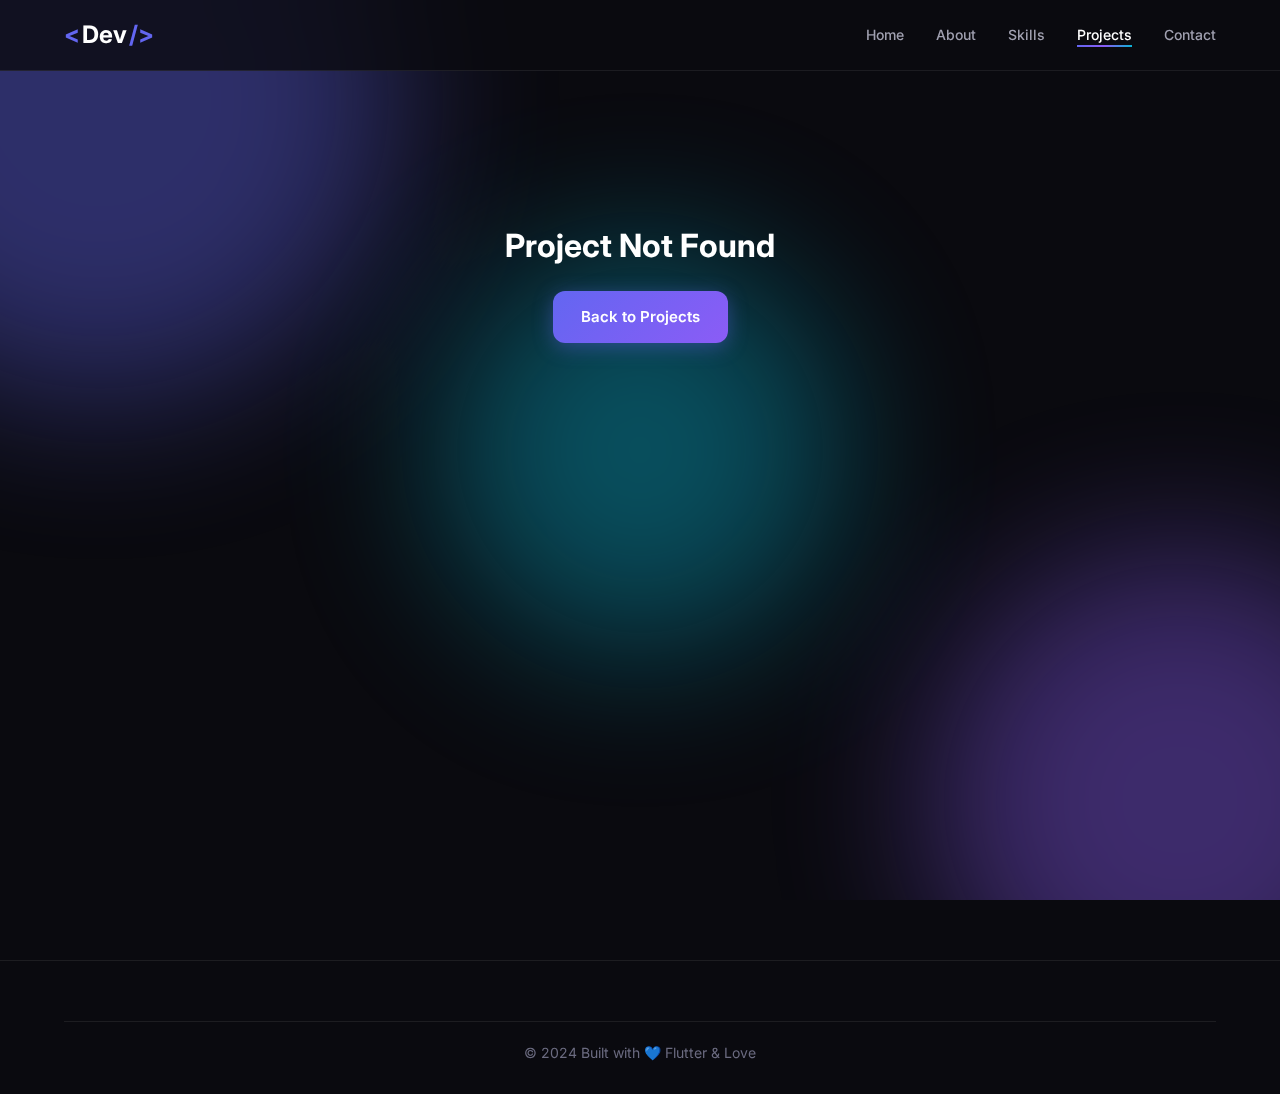
<file: project-details.html>
<!DOCTYPE html>
<html lang="en">

<head>
    <meta charset="UTF-8">
    <meta name="viewport" content="width=device-width, initial-scale=1.0">
    <meta name="description" content="Project Details">
    <title>Project Details | Portfolio</title>
    <link rel="preconnect" href="https://fonts.googleapis.com">
    <link rel="preconnect" href="https://fonts.gstatic.com" crossorigin>
    <link
        href="https://fonts.googleapis.com/css2?family=Inter:wght@300;400;500;600;700;800&family=JetBrains+Mono:wght@400;500&display=swap"
        rel="stylesheet">
    <link rel="stylesheet" href="style.css">
    <link rel="stylesheet" href="project-details.css">
</head>

<body>
    <div class="bg-animation">
        <div class="gradient-orb orb-1"></div>
        <div class="gradient-orb orb-2"></div>
        <div class="gradient-orb orb-3"></div>
    </div>

    <nav class="navbar">
        <div class="nav-container">
            <a href="index.html" class="nav-logo"><span class="logo-bracket">&lt;</span><span class="logo-text"
                    id="navLogoText">Dev</span><span class="logo-bracket">/&gt;</span></a>
            <ul class="nav-menu">
                <li><a href="index.html#home" class="nav-link">Home</a></li>
                <li><a href="index.html#about" class="nav-link">About</a></li>
                <li><a href="index.html#skills" class="nav-link">Skills</a></li>
                <li><a href="index.html#projects" class="nav-link active">Projects</a></li>
                <li><a href="index.html#contact" class="nav-link">Contact</a></li>
            </ul>
            <button class="nav-toggle" aria-label="Toggle navigation"><span class="hamburger"></span></button>
        </div>
    </nav>

    <main class="project-details-page">
        <div class="container">
            <!-- Back Button -->
            <a href="index.html#projects" class="back-btn">
                <svg width="20" height="20" viewBox="0 0 24 24" fill="none" stroke="currentColor" stroke-width="2">
                    <path d="M19 12H5M12 19l-7-7 7-7" />
                </svg>
                <span>Back to Projects</span>
            </a>

            <!-- Project Header -->
            <header class="project-header">
                <h1 class="project-title gradient-text" id="projectTitle">Loading...</h1>
            </header>


            <!-- Project Description -->
            <section class="project-description-section">
                <h2>About This Project</h2>
                <p id="projectDescription"></p>
            </section>

            <!-- Technologies & Features -->
            <section class="project-info-section" id="projectInfoSection">
                <div class="info-grid">
                    <div class="info-column">
                        <h3><svg width="20" height="20" viewBox="0 0 24 24" fill="none" stroke="currentColor"
                                stroke-width="2">
                                <path d="M12 2L2 7l10 5 10-5-10-5zM2 17l10 5 10-5M2 12l10 5 10-5" />
                            </svg> Technologies Used</h3>
                        <div class="tech-stack" id="techStack"></div>
                    </div>
                    <div class="info-column">
                        <h3><svg width="20" height="20" viewBox="0 0 24 24" fill="none" stroke="currentColor"
                                stroke-width="2">
                                <polyline points="22 11.08 12 19 2 11.08" />
                                <polyline points="22 4 12 11.92 2 4" />
                            </svg> Key Features</h3>
                        <ul class="features-list" id="featuresList"></ul>
                    </div>
                </div>
            </section>

            <!-- Project Links -->
            <section class="project-links-section" id="projectLinksSection" style="display: none;">
                <h2>Project Links</h2>
                <div class="project-links" id="projectLinks"></div>
            </section>

            <!-- Screenshots Gallery -->
            <section class="screenshots-section">
                <h2>Screenshots</h2>
                <div class="screenshots-grid" id="screenshotsGrid"></div>
            </section>

            <!-- Image Lightbox -->
            <div class="lightbox" id="lightbox">
                <button class="lightbox-close" onclick="closeLightbox()">&times;</button>
                <button class="lightbox-btn prev" onclick="changeLightboxImage(-1)">&#10094;</button>
                <img src="" alt="Screenshot" id="lightboxImage">
                <button class="lightbox-btn next" onclick="changeLightboxImage(1)">&#10095;</button>
                <div class="lightbox-counter"><span id="currentIndex">1</span> / <span id="totalImages">1</span></div>
            </div>
        </div>
    </main>

    <footer class="footer" style="margin-top: 60px;">
        <div class="container">
            <div class="footer-bottom">
                <p>&copy; 2024 Built with 💙 Flutter & Love</p>
            </div>
        </div>
    </footer>

    <script src="project-details.js"></script>
</body>

</html>
</file>
<file: style.css>
:root {
    --bg-primary: #0a0a0f;
    --bg-secondary: #12121a;
    --bg-tertiary: #1a1a25;
    --text-primary: #ffffff;
    --text-secondary: #a0a0b0;
    --text-muted: #6b6b80;
    --accent-primary: #6366f1;
    --accent-secondary: #8b5cf6;
    --accent-tertiary: #06b6d4;
    --gradient-1: linear-gradient(135deg, #6366f1 0%, #8b5cf6 50%, #06b6d4 100%);
    --gradient-2: linear-gradient(135deg, #6366f1 0%, #8b5cf6 100%);
    --border-color: rgba(255, 255, 255, 0.08);
    --shadow-sm: 0 2px 8px rgba(0, 0, 0, 0.3);
    --shadow-md: 0 4px 20px rgba(0, 0, 0, 0.4);
    --shadow-lg: 0 8px 40px rgba(0, 0, 0, 0.5);
    --radius-sm: 8px;
    --radius-md: 12px;
    --radius-lg: 20px;
    --radius-xl: 24px;
    --transition-fast: 0.2s ease;
    --transition-normal: 0.3s ease;
    --transition-slow: 0.5s ease;
}

*,
*::before,
*::after {
    box-sizing: border-box;
    margin: 0;
    padding: 0;
}

html {
    scroll-behavior: smooth;
}

body {
    font-family: 'Inter', -apple-system, BlinkMacSystemFont, sans-serif;
    background: var(--bg-primary);
    color: var(--text-primary);
    line-height: 1.6;
    overflow-x: hidden;
}

a {
    text-decoration: none;
    color: inherit;
}

ul {
    list-style: none;
}

img {
    max-width: 100%;
    height: auto;
}

button {
    font-family: inherit;
    cursor: pointer;
    border: none;
    background: none;
}

.container {
    max-width: 1200px;
    margin: 0 auto;
    padding: 0 24px;
}

.gradient-text {
    background: var(--gradient-1);
    -webkit-background-clip: text;
    -webkit-text-fill-color: transparent;
    background-clip: text;
}

/* Background Animation */
.bg-animation {
    position: fixed;
    top: 0;
    left: 0;
    width: 100%;
    height: 100%;
    pointer-events: none;
    z-index: -1;
    overflow: hidden;
}

.gradient-orb {
    position: absolute;
    border-radius: 50%;
    filter: blur(80px);
    opacity: 0.4;
    animation: float 20s ease-in-out infinite;
}

.orb-1 {
    width: 600px;
    height: 600px;
    background: var(--accent-primary);
    top: -200px;
    left: -200px;
}

.orb-2 {
    width: 500px;
    height: 500px;
    background: var(--accent-secondary);
    bottom: -150px;
    right: -150px;
    animation-delay: -7s;
}

.orb-3 {
    width: 400px;
    height: 400px;
    background: var(--accent-tertiary);
    top: 50%;
    left: 50%;
    transform: translate(-50%, -50%);
    animation-delay: -14s;
}

@keyframes float {

    0%,
    100% {
        transform: translate(0, 0) scale(1);
    }

    33% {
        transform: translate(30px, -30px) scale(1.05);
    }

    66% {
        transform: translate(-20px, 20px) scale(0.95);
    }
}

/* Navbar */
.navbar {
    position: fixed;
    top: 0;
    left: 0;
    right: 0;
    z-index: 1000;
    padding: 16px 0;
    background: rgba(10, 10, 15, 0.8);
    backdrop-filter: blur(20px);
    border-bottom: 1px solid var(--border-color);
}

.nav-container {
    display: flex;
    align-items: center;
    justify-content: space-between;
    max-width: 1200px;
    margin: 0 auto;
    padding: 0 24px;
}

.nav-logo {
    display: flex;
    align-items: center;
    font-size: 24px;
    font-weight: 700;
}

.logo-bracket {
    color: var(--accent-primary);
}

.logo-text {
    margin: 0 2px;
}

.nav-menu {
    display: flex;
    gap: 32px;
}

.nav-link {
    font-size: 14px;
    font-weight: 500;
    color: var(--text-secondary);
    transition: var(--transition-fast);
    position: relative;
}

.nav-link::after {
    content: '';
    position: absolute;
    bottom: -4px;
    left: 0;
    width: 0;
    height: 2px;
    background: var(--gradient-1);
    transition: var(--transition-fast);
}

.nav-link:hover,
.nav-link.active {
    color: var(--text-primary);
}

.nav-link:hover::after,
.nav-link.active::after {
    width: 100%;
}

.nav-toggle {
    display: none;
    width: 32px;
    height: 32px;
    position: relative;
}

.hamburger,
.hamburger::before,
.hamburger::after {
    width: 24px;
    height: 2px;
    background: var(--text-primary);
    position: absolute;
    left: 4px;
    transition: var(--transition-fast);
}

.hamburger {
    top: 50%;
    transform: translateY(-50%);
}

.hamburger::before {
    content: '';
    top: -8px;
}

.hamburger::after {
    content: '';
    top: 8px;
}

/* Hero */
.hero {
    min-height: 100vh;
    display: flex;
    align-items: center;
    padding: 120px 0 80px;
}

.hero-container {
    max-width: 1200px;
    margin: 0 auto;
    padding: 0 24px;
    display: grid;
    grid-template-columns: 1fr 1fr;
    gap: 60px;
    align-items: center;
}

.hero-badge {
    display: inline-flex;
    align-items: center;
    gap: 8px;
    padding: 8px 16px;
    background: rgba(99, 102, 241, 0.1);
    border: 1px solid rgba(99, 102, 241, 0.2);
    border-radius: 50px;
    font-size: 14px;
    font-weight: 500;
    color: var(--accent-primary);
    margin-bottom: 24px;
}

.hero-pretitle {
    font-size: 18px;
    color: var(--text-secondary);
    margin-bottom: 12px;
    font-weight: 500;
}

.badge-dot {
    width: 8px;
    height: 8px;
    background: #10b981;
    border-radius: 50%;
    animation: pulse 2s infinite;
}

@keyframes pulse {

    0%,
    100% {
        opacity: 1;
    }

    50% {
        opacity: 0.5;
    }
}

.hero-title {
    font-size: clamp(40px, 5vw, 64px);
    font-weight: 800;
    line-height: 1.1;
    margin-bottom: 24px;
}

.title-line {
    display: block;
}

.hero-description {
    font-size: 18px;
    color: var(--text-secondary);
    max-width: 500px;
    margin-bottom: 32px;
}

.hero-stats {
    display: flex;
    align-items: center;
    gap: 32px;
    margin-bottom: 40px;
}

.stat-item {
    text-align: center;
}

.stat-number {
    display: block;
    font-size: 32px;
    font-weight: 700;
    background: var(--gradient-1);
    -webkit-background-clip: text;
    background-clip: text;
    -webkit-text-fill-color: transparent;
}

.stat-label {
    font-size: 13px;
    color: var(--text-muted);
}

.stat-divider {
    width: 1px;
    height: 40px;
    background: var(--border-color);
}

.hero-cta {
    display: flex;
    gap: 16px;
}

.btn {
    display: inline-flex;
    align-items: center;
    gap: 8px;
    padding: 14px 28px;
    border-radius: var(--radius-md);
    font-size: 15px;
    font-weight: 600;
    transition: var(--transition-normal);
}

.btn-primary {
    background: var(--gradient-2);
    color: white;
    box-shadow: 0 4px 20px rgba(99, 102, 241, 0.4);
}

.btn-primary:hover {
    transform: translateY(-2px);
    box-shadow: 0 6px 30px rgba(99, 102, 241, 0.5);
}

.btn-secondary {
    background: transparent;
    border: 1px solid var(--border-color);
    color: var(--text-primary);
}

.btn-secondary:hover {
    background: rgba(255, 255, 255, 0.05);
    border-color: var(--accent-primary);
}

.btn-block {
    width: 100%;
    justify-content: center;
}

.hero-visual {
    position: relative;
}

.code-window {
    background: var(--bg-secondary);
    border: 1px solid var(--border-color);
    border-radius: var(--radius-lg);
    overflow: hidden;
    box-shadow: var(--shadow-lg);
}

.window-header {
    display: flex;
    align-items: center;
    gap: 12px;
    padding: 12px 16px;
    background: var(--bg-tertiary);
    border-bottom: 1px solid var(--border-color);
}

.window-dots {
    display: flex;
    gap: 8px;
}

.dot {
    width: 12px;
    height: 12px;
    border-radius: 50%;
}

.dot.red {
    background: #ef4444;
}

.dot.yellow {
    background: #eab308;
}

.dot.green {
    background: #22c55e;
}

.window-title {
    margin-left: auto;
    font-size: 12px;
    color: var(--text-muted);
    font-family: 'JetBrains Mono', monospace;
}

.window-content {
    padding: 24px;
    font-family: 'JetBrains Mono', monospace;
    font-size: 14px;
    line-height: 1.8;
}

.window-content pre {
    white-space: pre-wrap;
}

.code-keyword {
    color: #c678dd;
}

.code-class {
    color: #e5c07b;
}

.code-string {
    color: #98c379;
}

.code-function {
    color: #61afef;
}

.code-type {
    color: #e06c75;
}

.floating-elements {
    position: absolute;
    width: 100%;
    height: 100%;
    top: 0;
    left: 0;
    pointer-events: none;
}

.floating-icon {
    position: absolute;
    width: 60px;
    height: 60px;
    background: var(--bg-secondary);
    border: 1px solid var(--border-color);
    border-radius: var(--radius-md);
    display: flex;
    align-items: center;
    justify-content: center;
    padding: 12px;
    box-shadow: var(--shadow-md);
    animation: floatIcon 6s ease-in-out infinite;
}

.floating-icon img {
    width: 100%;
    height: 100%;
    object-fit: contain;
}

.floating-icon.flutter {
    top: -20px;
    right: 20%;
    animation-delay: 0s;
}

.floating-icon.laravel {
    bottom: 20%;
    right: -30px;
    animation-delay: -2s;
}

.floating-icon.kotlin {
    top: 40%;
    left: -40px;
    animation-delay: -4s;
}

@keyframes floatIcon {

    0%,
    100% {
        transform: translateY(0);
    }

    50% {
        transform: translateY(-15px);
    }
}

/* Sections */
.section-header {
    text-align: center;
    margin-bottom: 60px;
}

.section-tag {
    display: inline-block;
    padding: 6px 16px;
    background: rgba(99, 102, 241, 0.1);
    border: 1px solid rgba(99, 102, 241, 0.3);
    border-radius: 50px;
    font-size: 13px;
    color: var(--accent-primary);
    margin-bottom: 16px;
}

.section-title {
    font-size: clamp(32px, 4vw, 48px);
    font-weight: 700;
    margin-bottom: 16px;
}

.section-description {
    font-size: 16px;
    color: var(--text-secondary);
    max-width: 600px;
    margin: 0 auto;
}

/* About */
.about {
    padding: 100px 0;
}

.about-content {
    display: grid;
    grid-template-columns: 1fr;
    gap: 60px;
}

.about-text .lead {
    font-size: 20px;
    color: var(--text-primary);
    margin-bottom: 16px;
}

.about-text p {
    color: var(--text-secondary);
    margin-bottom: 24px;
}

.about-highlights {
    display: grid;
    gap: 20px;
    margin-top: 32px;
}

.highlight-item {
    display: flex;
    gap: 16px;
    padding: 20px;
    background: var(--bg-secondary);
    border: 1px solid var(--border-color);
    border-radius: var(--radius-md);
    transition: var(--transition-normal);
}

.highlight-item:hover {
    border-color: var(--accent-primary);
    transform: translateX(8px);
}

.highlight-icon {
    width: 48px;
    height: 48px;
    background: rgba(99, 102, 241, 0.1);
    border-radius: var(--radius-sm);
    display: flex;
    align-items: center;
    justify-content: center;
    flex-shrink: 0;
    color: var(--accent-primary);
}

.highlight-text h4 {
    font-size: 16px;
    font-weight: 600;
    margin-bottom: 4px;
}

.highlight-text p {
    font-size: 14px;
    color: var(--text-muted);
    margin: 0;
}

/* Skills */
.skills {
    padding: 100px 0;
    background: var(--bg-secondary);
}

.skills-grid {
    display: grid;
    grid-template-columns: repeat(auto-fit, minmax(340px, 1fr));
    gap: 32px;
}

.skill-category {
    background: var(--bg-primary);
    border: 1px solid var(--border-color);
    border-radius: var(--radius-lg);
    padding: 32px;
}

.category-header {
    display: flex;
    align-items: center;
    gap: 16px;
    margin-bottom: 24px;
}

.category-icon {
    width: 48px;
    height: 48px;
    border-radius: var(--radius-sm);
    display: flex;
    align-items: center;
    justify-content: center;
}

.category-icon.mobile {
    background: rgba(99, 102, 241, 0.1);
    color: var(--accent-primary);
}

.category-icon.backend {
    background: rgba(139, 92, 246, 0.1);
    color: var(--accent-secondary);
}

.category-icon.tools {
    background: rgba(6, 182, 212, 0.1);
    color: var(--accent-tertiary);
}

.category-header h3 {
    font-size: 18px;
    font-weight: 600;
}

.skills-list {
    display: flex;
    flex-direction: column;
    gap: 20px;
}

.skill-item {
    display: grid;
    grid-template-columns: 36px 1fr;
    gap: 16px;
    align-items: center;
}

.skill-item img {
    width: 36px;
    height: 36px;
    object-fit: contain;
}

.skill-info {
    display: flex;
    justify-content: space-between;
    align-items: center;
}

.skill-name {
    font-size: 15px;
    font-weight: 500;
}

.skill-level {
    font-size: 12px;
    padding: 4px 10px;
    border-radius: 50px;
}

.skill-level.expert {
    background: rgba(34, 197, 94, 0.1);
    color: #22c55e;
}

.skill-level.advanced {
    background: rgba(99, 102, 241, 0.1);
    color: #6366f1;
}

.skill-level.intermediate {
    background: rgba(234, 179, 8, 0.1);
    color: #eab308;
}

.skill-bar {
    grid-column: 1 / -1;
    height: 4px;
    background: var(--bg-tertiary);
    border-radius: 2px;
    overflow: hidden;
}

.skill-progress {
    height: 100%;
    background: var(--gradient-1);
    border-radius: 2px;
    width: var(--progress);
    transition: width 1s ease;
}

/* Projects */
.projects {
    padding: 100px 0;
}

.projects-filter {
    display: flex;
    justify-content: center;
    gap: 12px;
    margin-bottom: 48px;
    flex-wrap: wrap;
}

.filter-btn {
    padding: 10px 24px;
    border-radius: 50px;
    font-size: 14px;
    font-weight: 500;
    color: var(--text-secondary);
    background: var(--bg-secondary);
    border: 1px solid var(--border-color);
    transition: var(--transition-fast);
}

.filter-btn:hover,
.filter-btn.active {
    background: var(--accent-primary);
    color: white;
    border-color: var(--accent-primary);
}

.projects-grid {
    display: grid;
    grid-template-columns: repeat(auto-fit, minmax(340px, 1fr));
    gap: 32px;
}

.project-card {
    background: var(--bg-secondary);
    border: 1px solid var(--border-color);
    border-radius: var(--radius-lg);
    overflow: hidden;
    transition: var(--transition-normal);
    cursor: pointer;
}

.project-card:hover {
    transform: translateY(-8px);
    border-color: var(--accent-primary);
    box-shadow: 0 20px 40px rgba(99, 102, 241, 0.15);
}

.project-card.featured {
    border: 2px solid transparent;
    background: linear-gradient(var(--bg-secondary), var(--bg-secondary)) padding-box, var(--gradient-1) border-box;
}

.project-image {
    height: 220px;
    background: var(--bg-tertiary);
    display: flex;
    align-items: center;
    justify-content: center;
    position: relative;
    overflow: hidden;
}

.project-thumb {
    width: 100%;
    height: 100%;
    object-fit: cover;
    transition: transform 0.5s ease;
}

.project-card:hover .project-thumb {
    transform: scale(1.05);
}

.project-overlay {
    position: absolute;
    inset: 0;
    background: rgba(99, 102, 241, 0.9);
    display: flex;
    align-items: center;
    justify-content: center;
    opacity: 0;
    transition: var(--transition-normal);
}

.project-card:hover .project-overlay {
    opacity: 1;
}

.view-project {
    color: white;
    font-weight: 600;
    font-size: 16px;
    padding: 12px 24px;
    border: 2px solid white;
    border-radius: 50px;
}

.project-content {
    padding: 24px;
}

.project-tags {
    display: flex;
    flex-wrap: wrap;
    gap: 8px;
    margin-bottom: 16px;
}

.tag {
    padding: 4px 12px;
    background: rgba(99, 102, 241, 0.1);
    border-radius: 50px;
    font-size: 12px;
    color: var(--accent-primary);
}

.project-title {
    font-size: 22px;
    font-weight: 700;
    margin-bottom: 12px;
}

.project-description {
    font-size: 14px;
    color: var(--text-secondary);
    line-height: 1.7;
    margin-bottom: 16px;
}

.project-role {
    font-size: 13px;
    padding: 10px 16px;
    background: rgba(139, 92, 246, 0.1);
    border-radius: var(--radius-sm);
    border-left: 3px solid var(--accent-secondary);
}

.role-label {
    font-weight: 600;
    color: var(--accent-secondary);
    margin-right: 6px;
}

/* Project Modal */
.project-modal {
    display: none;
    position: fixed;
    inset: 0;
    z-index: 2000;
    background: rgba(0, 0, 0, 0.9);
    backdrop-filter: blur(10px);
    align-items: center;
    justify-content: center;
    padding: 20px;
}

.project-modal.active {
    display: flex;
    animation: fadeIn 0.3s ease;
}

.modal-content {
    background: var(--bg-secondary);
    border-radius: var(--radius-xl);
    max-width: 1000px;
    width: 100%;
    max-height: 90vh;
    overflow: hidden;
    position: relative;
}

.modal-close {
    position: absolute;
    top: 16px;
    right: 16px;
    width: 44px;
    height: 44px;
    background: var(--bg-tertiary);
    border: 1px solid var(--border-color);
    border-radius: 50%;
    font-size: 28px;
    color: var(--text-primary);
    z-index: 10;
    display: flex;
    align-items: center;
    justify-content: center;
    transition: var(--transition-fast);
}

.modal-close:hover {
    background: var(--accent-primary);
    border-color: var(--accent-primary);
}

.modal-body {
    display: grid;
    grid-template-columns: 1fr 1fr;
}

.modal-slider {
    position: relative;
    background: var(--bg-primary);
    aspect-ratio: 9/16;
    max-height: 70vh;
    overflow: hidden;
}

.slider-container {
    display: flex;
    height: 100%;
    transition: transform 0.4s ease;
}

.slider-container img {
    min-width: 100%;
    height: 100%;
    object-fit: contain;
    background: var(--bg-primary);
}

.slider-btn {
    position: absolute;
    top: 50%;
    transform: translateY(-50%);
    width: 48px;
    height: 48px;
    background: rgba(99, 102, 241, 0.9);
    border: none;
    border-radius: 50%;
    color: white;
    font-size: 20px;
    cursor: pointer;
    transition: var(--transition-fast);
    z-index: 5;
}

.slider-btn:hover {
    background: var(--accent-primary);
    transform: translateY(-50%) scale(1.1);
}

.slider-btn.prev {
    left: 16px;
}

.slider-btn.next {
    right: 16px;
}

.slider-dots {
    position: absolute;
    bottom: 16px;
    left: 50%;
    transform: translateX(-50%);
    display: flex;
    gap: 8px;
}

.slider-dots .dot {
    width: 10px;
    height: 10px;
    border-radius: 50%;
    background: rgba(255, 255, 255, 0.4);
    cursor: pointer;
    transition: var(--transition-fast);
}

.slider-dots .dot.active {
    background: var(--accent-primary);
    transform: scale(1.2);
}

.modal-info {
    padding: 32px;
    overflow-y: auto;
    max-height: 70vh;
}

.modal-info h2 {
    font-size: 28px;
    font-weight: 700;
    margin-bottom: 16px;
    background: var(--gradient-1);
    -webkit-background-clip: text;
    background-clip: text;
    -webkit-text-fill-color: transparent;
}

.modal-info p {
    color: var(--text-secondary);
    line-height: 1.8;
    margin-bottom: 24px;
}

.modal-tags {
    display: flex;
    flex-wrap: wrap;
    gap: 10px;
    margin-bottom: 24px;
}

.modal-tags .tag {
    padding: 8px 16px;
    font-size: 14px;
}

.modal-role {
    padding: 16px;
    background: rgba(139, 92, 246, 0.1);
    border-radius: var(--radius-md);
    border-left: 4px solid var(--accent-secondary);
    font-size: 15px;
}

@keyframes fadeIn {
    from {
        opacity: 0;
    }

    to {
        opacity: 1;
    }
}

@media (max-width: 900px) {
    .modal-body {
        grid-template-columns: 1fr;
    }

    .modal-slider {
        max-height: 50vh;
    }
}


/* Contact */
.contact {
    padding: 100px 0;
    background: var(--bg-secondary);
}

.contact-content {
    display: grid;
    grid-template-columns: repeat(auto-fit, minmax(250px, 1fr));
    gap: 30px;
    max-width: 1000px;
    margin: 0 auto;
}

.contact-info {
    display: contents;
}

.contact-card {
    display: flex;
    gap: 16px;
    padding: 20px;
    background: var(--bg-primary);
    border: 1px solid var(--border-color);
    border-radius: var(--radius-md);
    transition: var(--transition-normal);
}

.contact-card:hover {
    border-color: var(--accent-primary);
}

.contact-icon {
    width: 48px;
    height: 48px;
    background: rgba(99, 102, 241, 0.1);
    border-radius: var(--radius-sm);
    display: flex;
    align-items: center;
    justify-content: center;
    flex-shrink: 0;
    color: var(--accent-primary);
}

.contact-details h4 {
    font-size: 14px;
    font-weight: 600;
    margin-bottom: 4px;
}

.contact-details a,
.contact-details span {
    font-size: 14px;
    color: var(--text-secondary);
    transition: var(--transition-fast);
}

.contact-details a:hover {
    color: var(--accent-primary);
}

.contact-form {
    background: var(--bg-primary);
    border: 1px solid var(--border-color);
    border-radius: var(--radius-lg);
    padding: 32px;
}

.form-group {
    margin-bottom: 20px;
}

.form-group label {
    display: block;
    font-size: 14px;
    font-weight: 500;
    margin-bottom: 8px;
}

.form-group input,
.form-group textarea {
    width: 100%;
    padding: 14px 16px;
    background: var(--bg-secondary);
    border: 1px solid var(--border-color);
    border-radius: var(--radius-sm);
    font-size: 15px;
    color: var(--text-primary);
    transition: var(--transition-fast);
}

.form-group input:focus,
.form-group textarea:focus {
    outline: none;
    border-color: var(--accent-primary);
    box-shadow: 0 0 0 3px rgba(99, 102, 241, 0.1);
}

.form-group input::placeholder,
.form-group textarea::placeholder {
    color: var(--text-muted);
}

.form-group textarea {
    resize: vertical;
    min-height: 120px;
}

/* Footer */
.footer {
    padding: 60px 0 30px;
    border-top: 1px solid var(--border-color);
}

.footer-content {
    text-align: center;
    margin-bottom: 30px;
}

.footer-logo {
    font-size: 28px;
    font-weight: 700;
    margin-bottom: 12px;
}

.footer-text {
    color: var(--text-secondary);
    margin-bottom: 20px;
}

.footer-social {
    display: flex;
    justify-content: center;
    gap: 16px;
}

.social-link {
    width: 44px;
    height: 44px;
    background: var(--bg-secondary);
    border: 1px solid var(--border-color);
    border-radius: 50%;
    display: flex;
    align-items: center;
    justify-content: center;
    color: var(--text-secondary);
    transition: var(--transition-fast);
}

.social-link:hover {
    background: var(--accent-primary);
    border-color: var(--accent-primary);
    color: white;
}

.footer-bottom {
    text-align: center;
    padding-top: 20px;
    border-top: 1px solid var(--border-color);
}

.footer-bottom p {
    font-size: 14px;
    color: var(--text-muted);
}

/* Responsive */
@media (max-width: 968px) {
    .hero-container {
        grid-template-columns: 1fr;
        text-align: center;
    }

    .hero-description {
        margin: 0 auto 32px;
    }

    .hero-stats {
        justify-content: center;
    }

    .hero-cta {
        justify-content: center;
    }

    .hero-visual {
        display: none;
    }

    .contact-content {
        grid-template-columns: 1fr;
    }
}

@media (max-width: 768px) {
    .nav-menu {
        display: none;
        position: absolute;
        top: 100%;
        left: 0;
        right: 0;
        flex-direction: column;
        background: var(--bg-primary);
        border-bottom: 1px solid var(--border-color);
        padding: 24px;
        gap: 16px;
    }

    .nav-menu.active {
        display: flex;
    }

    .nav-toggle {
        display: block;
    }

    .hero-stats {
        flex-wrap: wrap;
        gap: 20px;
    }

    .stat-divider {
        width: 1px;
        height: 30px;
    }

    .skills-grid,
    .projects-grid {
        grid-template-columns: 1fr;
    }
}

/* Project Link Wrapper */
.project-link-wrapper {
    display: block;
    text-decoration: none;
    color: inherit;
}

.project-link-wrapper:hover {
    color: inherit;
}
</file>
<file: project-details.css>
/* Project Details Page Styles */
.project-details-page {
    padding: 120px 0 60px;
    min-height: 100vh;
}

.back-btn {
    display: inline-flex;
    align-items: center;
    gap: 8px;
    padding: 12px 20px;
    background: var(--bg-secondary);
    border: 1px solid var(--border-color);
    border-radius: var(--radius-md);
    color: var(--text-secondary);
    font-size: 14px;
    font-weight: 500;
    transition: var(--transition-fast);
    margin-bottom: 40px;
}

.back-btn:hover {
    background: var(--accent-primary);
    border-color: var(--accent-primary);
    color: white;
}

.project-header {
    text-align: center;
    margin-bottom: 48px;
}

.project-header .project-title {
    font-size: clamp(36px, 5vw, 56px);
    font-weight: 800;
    margin-bottom: 24px;
}

.main-image-container {
    margin-bottom: 60px;
    border-radius: var(--radius-xl);
    overflow: hidden;
    background: var(--bg-secondary);
    border: 1px solid var(--border-color);
    box-shadow: var(--shadow-lg);
}

.main-image {
    width: 100%;
    max-height: 600px;
    object-fit: contain;
    display: block;
    margin: 0 auto;
}

.project-description-section {
    margin-bottom: 60px;
}

.project-description-section h2 {
    font-size: 28px;
    font-weight: 700;
    margin-bottom: 20px;
    color: var(--text-primary);
}

.project-description-section p {
    font-size: 17px;
    line-height: 1.9;
    color: var(--text-secondary);
    max-width: 800px;
}

/* Project Info Section */
.project-info-section {
    margin-bottom: 60px;
    background: var(--bg-secondary);
    border-radius: var(--radius-lg);
    border: 1px solid var(--border-color);
    padding: 40px;
}

.info-grid {
    display: grid;
    grid-template-columns: 1fr 1.5fr;
    gap: 60px;
}

.info-column h3 {
    display: flex;
    align-items: center;
    gap: 12px;
    font-size: 20px;
    font-weight: 700;
    margin-bottom: 24px;
    color: var(--text-primary);
}

.info-column h3 svg {
    color: var(--accent-primary);
}

.tech-stack {
    display: flex;
    flex-wrap: wrap;
    gap: 12px;
}

.tech-item {
    padding: 10px 20px;
    background: var(--bg-primary);
    border: 1px solid var(--border-color);
    border-radius: var(--radius-md);
    font-size: 14px;
    font-weight: 500;
    color: var(--text-secondary);
    display: flex;
    flex-direction: column;
    gap: 4px;
}

.tech-item span:first-child {
    font-size: 11px;
    text-transform: uppercase;
    letter-spacing: 1px;
    color: var(--accent-primary);
    opacity: 0.8;
}

.features-list {
    list-style: none;
    display: grid;
    grid-template-columns: repeat(auto-fit, minmax(300px, 1fr));
    gap: 20px;
}

.features-list li {
    display: flex;
    gap: 12px;
    font-size: 16px;
    color: var(--text-secondary);
    line-height: 1.5;
}

.features-list li::before {
    content: "✦";
    color: var(--accent-primary);
    flex-shrink: 0;
}

@media (max-width: 992px) {
    .info-grid {
        grid-template-columns: 1fr;
        gap: 40px;
    }
}

.project-links-section {
    margin-bottom: 60px;
}

.project-links-section h2 {
    font-size: 28px;
    font-weight: 700;
    margin-bottom: 24px;
    color: var(--text-primary);
}

.project-links {
    display: flex;
    flex-wrap: wrap;
    gap: 16px;
}

.link-btn {
    display: flex;
    align-items: center;
    gap: 10px;
    padding: 12px 24px;
    background: var(--bg-secondary);
    border: 1px solid var(--border-color);
    border-radius: 50px;
    color: var(--text-primary);
    font-weight: 500;
    font-size: 15px;
    transition: var(--transition-normal);
    text-decoration: none;
}

.link-btn:hover {
    background: var(--accent-primary);
    border-color: var(--accent-primary);
    color: white;
    transform: translateY(-3px);
    box-shadow: 0 10px 20px rgba(99, 102, 241, 0.2);
}

.link-btn svg {
    color: inherit;
}

.screenshots-section h2 {
    font-size: 28px;
    font-weight: 700;
    margin-bottom: 32px;
    color: var(--text-primary);
}

.screenshots-grid {
    display: grid;
    grid-template-columns: repeat(auto-fill, minmax(200px, 1fr));
    gap: 20px;
}

.screenshot-item {
    position: relative;
    border-radius: var(--radius-lg);
    overflow: hidden;
    background: var(--bg-secondary);
    border: 1px solid var(--border-color);
    cursor: pointer;
    transition: var(--transition-normal);
    aspect-ratio: 9/16;
}

.screenshot-item:hover {
    transform: translateY(-8px);
    border-color: var(--accent-primary);
    box-shadow: 0 20px 40px rgba(99, 102, 241, 0.2);
}

.screenshot-item img {
    width: 100%;
    height: 100%;
    object-fit: cover;
    transition: transform 0.4s ease;
}

.screenshot-item:hover img {
    transform: scale(1.05);
}

.screenshot-overlay {
    position: absolute;
    inset: 0;
    background: rgba(99, 102, 241, 0.85);
    display: flex;
    align-items: center;
    justify-content: center;
    opacity: 0;
    transition: var(--transition-normal);
}

.screenshot-item:hover .screenshot-overlay {
    opacity: 1;
}

.screenshot-overlay svg {
    width: 40px;
    height: 40px;
    color: white;
}

/* Lightbox */
.lightbox {
    display: none;
    position: fixed;
    inset: 0;
    z-index: 3000;
    background: rgba(0, 0, 0, 0.95);
    align-items: center;
    justify-content: center;
    padding: 20px;
}

.lightbox.active {
    display: flex;
    animation: fadeIn 0.3s ease;
}

.lightbox img {
    max-width: 90%;
    max-height: 85vh;
    object-fit: contain;
    border-radius: var(--radius-md);
}

.lightbox-close {
    position: absolute;
    top: 20px;
    right: 20px;
    width: 50px;
    height: 50px;
    background: var(--bg-tertiary);
    border: 1px solid var(--border-color);
    border-radius: 50%;
    font-size: 32px;
    color: white;
    cursor: pointer;
    display: flex;
    align-items: center;
    justify-content: center;
    transition: var(--transition-fast);
    z-index: 10;
}

.lightbox-close:hover {
    background: var(--accent-primary);
}

.lightbox-btn {
    position: absolute;
    top: 50%;
    transform: translateY(-50%);
    width: 56px;
    height: 56px;
    background: rgba(99, 102, 241, 0.9);
    border: none;
    border-radius: 50%;
    color: white;
    font-size: 24px;
    cursor: pointer;
    transition: var(--transition-fast);
}

.lightbox-btn:hover {
    background: var(--accent-primary);
    transform: translateY(-50%) scale(1.1);
}

.lightbox-btn.prev {
    left: 30px;
}

.lightbox-btn.next {
    right: 30px;
}

.lightbox-counter {
    position: absolute;
    bottom: 30px;
    left: 50%;
    transform: translateX(-50%);
    color: white;
    font-size: 16px;
    background: var(--bg-tertiary);
    padding: 10px 20px;
    border-radius: 50px;
}

@keyframes fadeIn {
    from {
        opacity: 0;
    }

    to {
        opacity: 1;
    }
}

@media (max-width: 768px) {
    .screenshots-grid {
        grid-template-columns: repeat(2, 1fr);
        gap: 12px;
    }

    .lightbox-btn {
        width: 44px;
        height: 44px;
        font-size: 18px;
    }

    .lightbox-btn.prev {
        left: 10px;
    }

    .lightbox-btn.next {
        right: 10px;
    }
}
</file>
